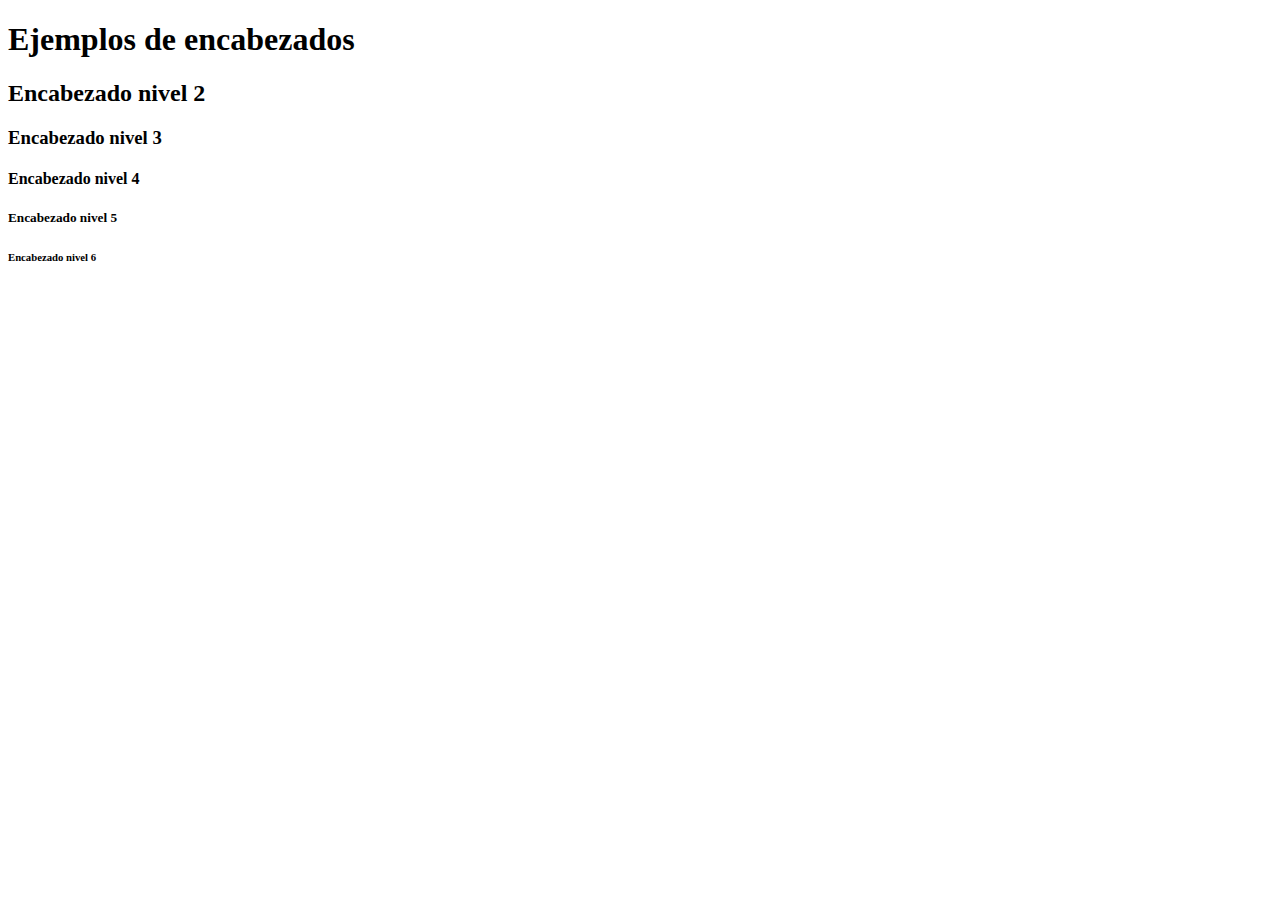
<file: target/classes/static/ejemplo4.html>
<!DOCTYPE html>
<!--
Click nbfs://nbhost/SystemFileSystem/Templates/Licenses/license-default.txt to change this license
Click nbfs://nbhost/SystemFileSystem/Templates/Other/html.html to edit this template
-->
<html>
    <head>
        <title>Ejemplo 4</title>
        <meta charset="UTF-8">
        
    </head>
    <body>
    
    <h1>Ejemplos de encabezados</h1>
    <h2>Encabezado nivel 2</h2>
    <h3>Encabezado nivel 3</h3>
    <h4>Encabezado nivel 4</h4>
    <h5>Encabezado nivel 5</h5>
    <h6>Encabezado nivel 6</h6>
      
    </body>
</html>
</file>
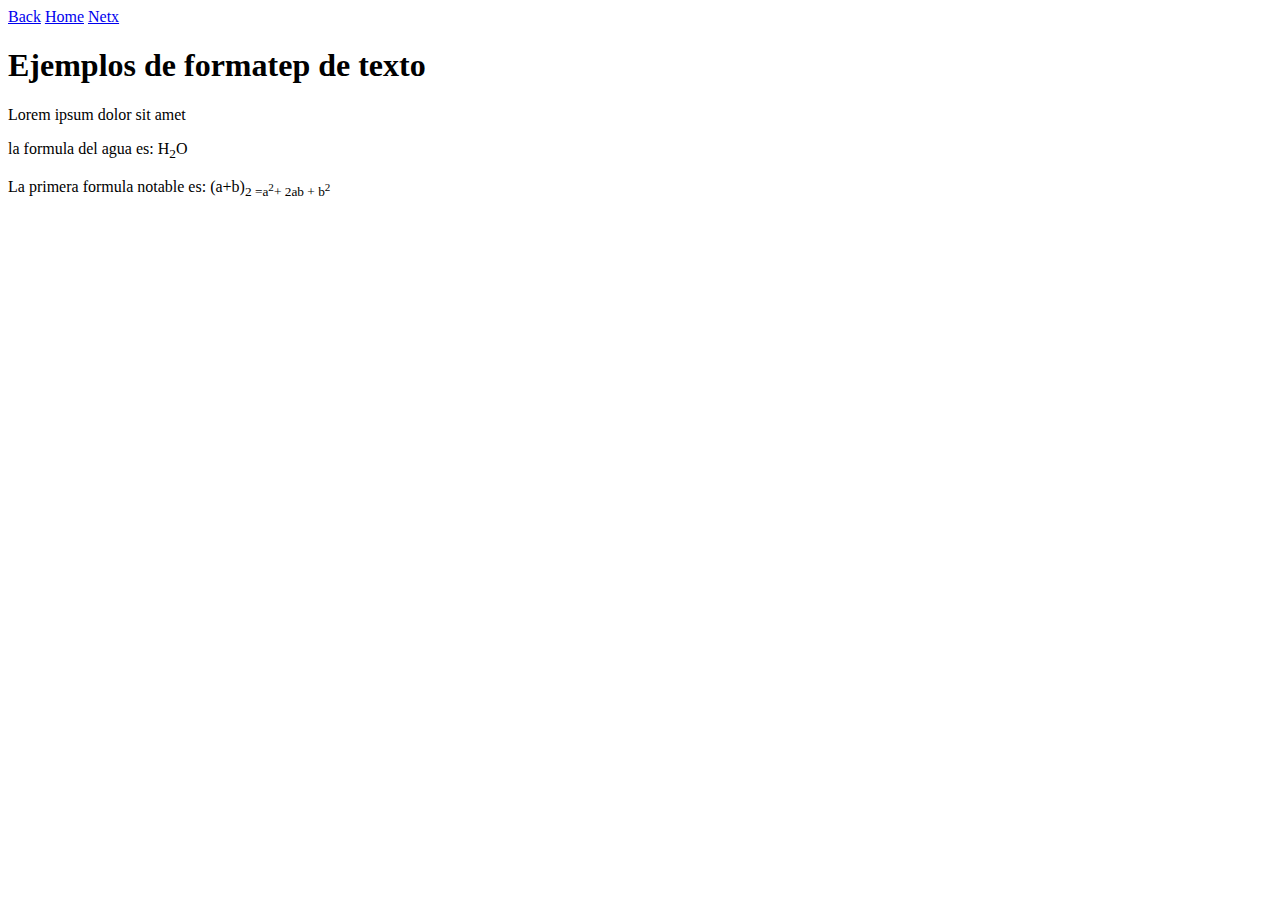
<file: target/classes/static/Ejemplo5.html>
<!DOCTYPE html>
<!--
Click nbfs://nbhost/SystemFileSystem/Templates/Licenses/license-default.txt to change this license
Click nbfs://nbhost/SystemFileSystem/Templates/Other/html.html to edit this template
-->
<html>
    <head>
        <title>Ejemplo5</title>
        <meta charset="UTF-8">      
    </head>
    <body>
        <a href="ejemplo4.html">Back</a>
        <a href="index.html">Home</a>
        <a href="ejemplo6.html">Netx </a><br> 
        <h1> Ejemplos de formatep de texto </h1><!-- comment -->
        <p>Lorem ipsum dolor <span style="font-family: "Comic Sans MS;font-size: 16px;background-color: blue;color: white">sit amet
        <p> la formula del agua es: H<sub>2</sub>O</p>
        <p> La primera formula notable es: (a+b)<sub>2</sup> =a<sup>2</sup>+ 2ab + b<sup>2</sup></p>
            
       
    </body>
</html>
</file>
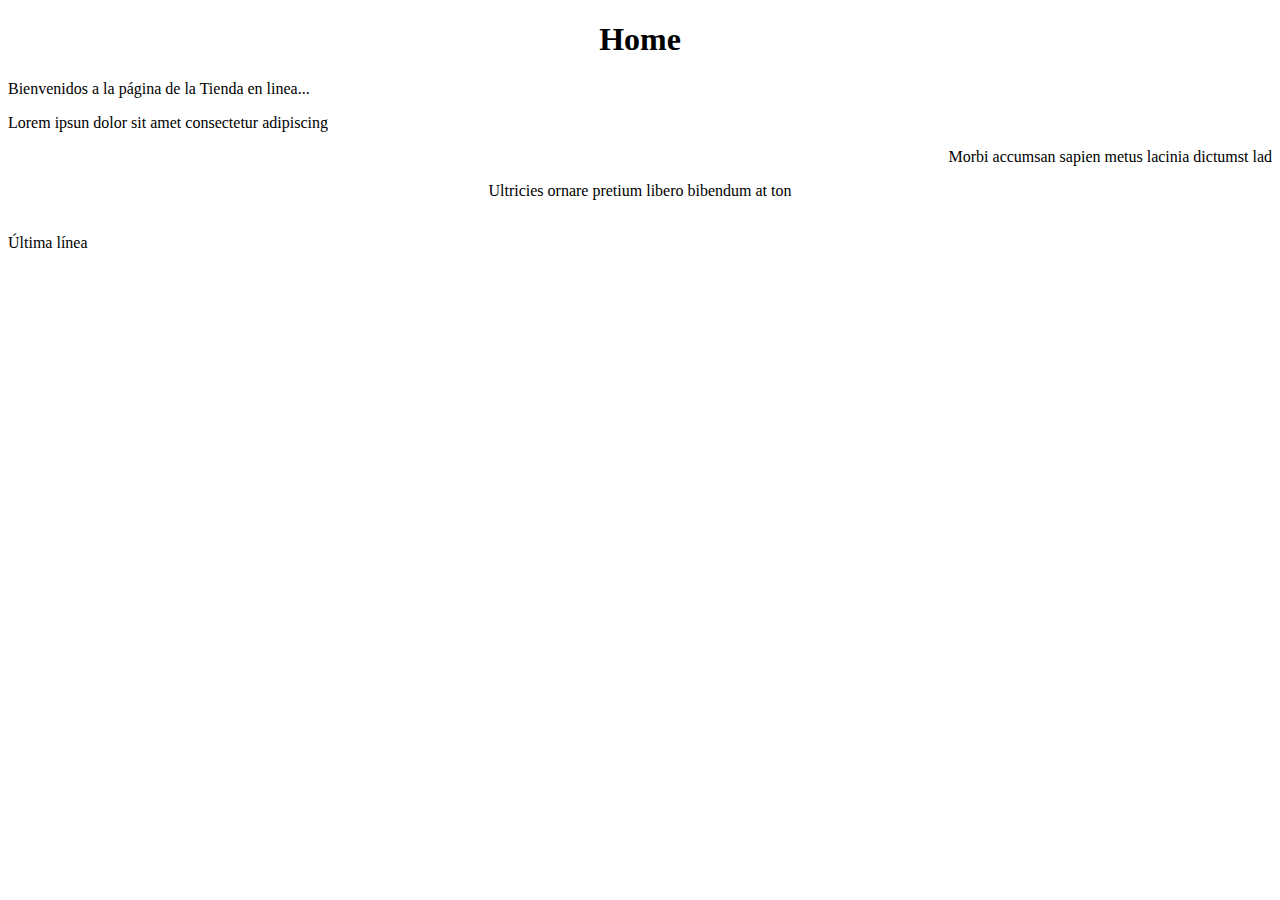
<file: target/classes/static/ejemplo6.html>
<!DOCTYPE html>
<!--
Click nbfs://nbhost/SystemFileSystem/Templates/Licenses/license-default.txt to change this license
Click nbfs://nbhost/SystemFileSystem/Templates/Other/html.html to edit this template
-->
<html>
    <head> 
        <title>Ejemplo 6</title>
        <meta charset="UTF-8">
    </head>
    <body>
        <div>
            <h1 style="text-align: center">Home</h1> 
            <p>Bienvenidos a la página de la Tienda en linea...</p>
        </div>
        <p style="text-align: left">Lorem ipsun dolor sit amet consectetur adipiscing
        <p style="text-align: right">Morbi accumsan sapien metus lacinia dictumst lad
        <p style="text-align: center">Ultricies ornare pretium libero bibendum at ton
            
        <br>
        <br>
        
        <p>Última línea</p>
    </body>
</html>
</file>
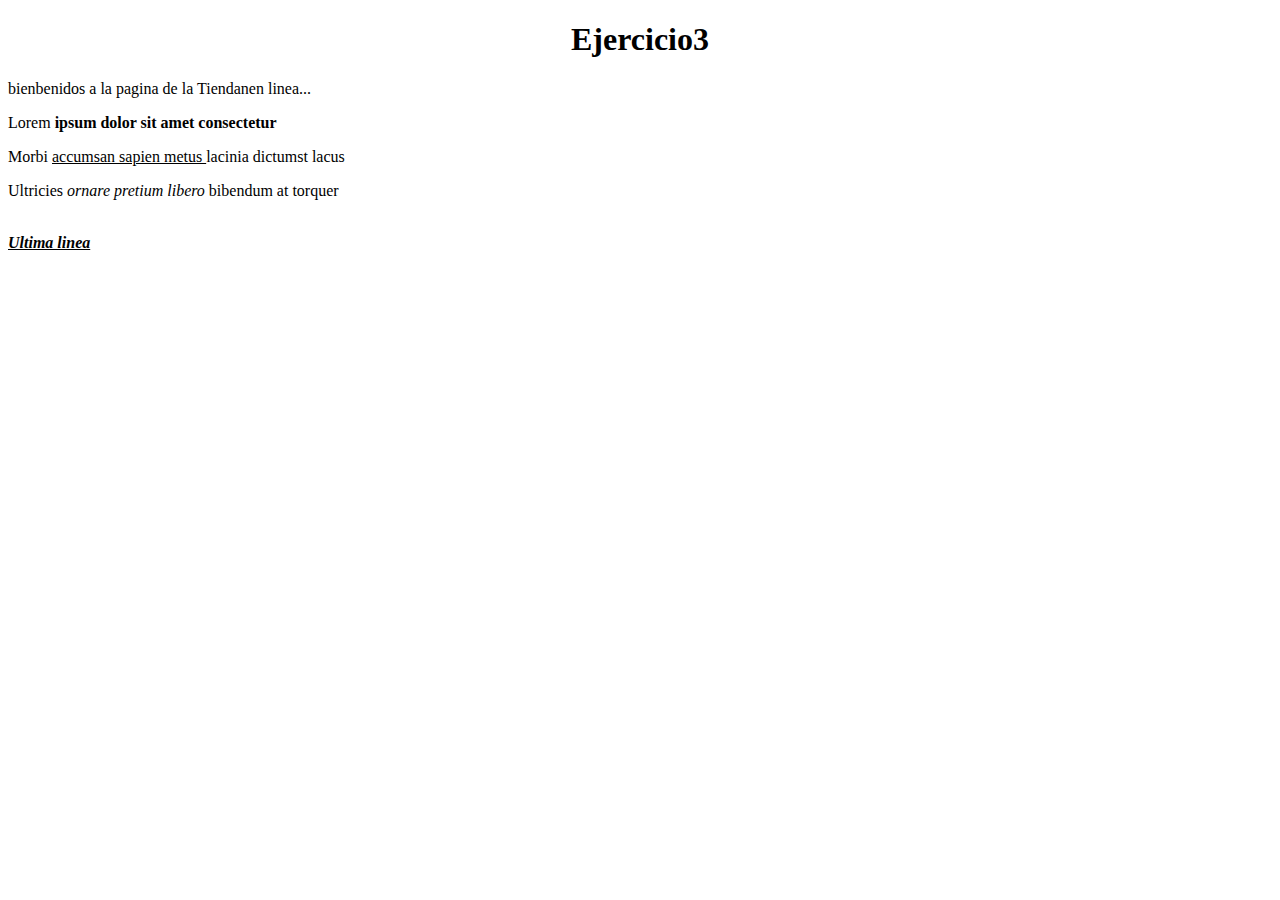
<file: target/classes/static/ejercicio3.html>
<!DOCTYPE html>
<!--
Click nbfs://nbhost/SystemFileSystem/Templates/Licenses/license-default.txt to change this license
Click nbfs://nbhost/SystemFileSystem/Templates/Other/html.html to edit this template
-->
<html>
    <head>
        <title>tienda en linea</title>
        <meta charset="UTF-8">
    </head>
    <body>
        <div>
           <h1 style="text-align: center">Ejercicio3</h1>
            <p>bienbenidos a la pagina de la Tiendanen linea...</p>
        </div>
        <p>Lorem <strong>ipsum dolor sit amet consectetur </strong>
        <p>Morbi <u> accumsan sapien metus </u> lacinia dictumst lacus
        <p>Ultricies <i>ornare pretium libero </i> bibendum at torquer
        
            <br>
            <br>
        <p><strong><u><i>Ultima linea</i></u><strong></p>
        
    </body>
</html>
</file>
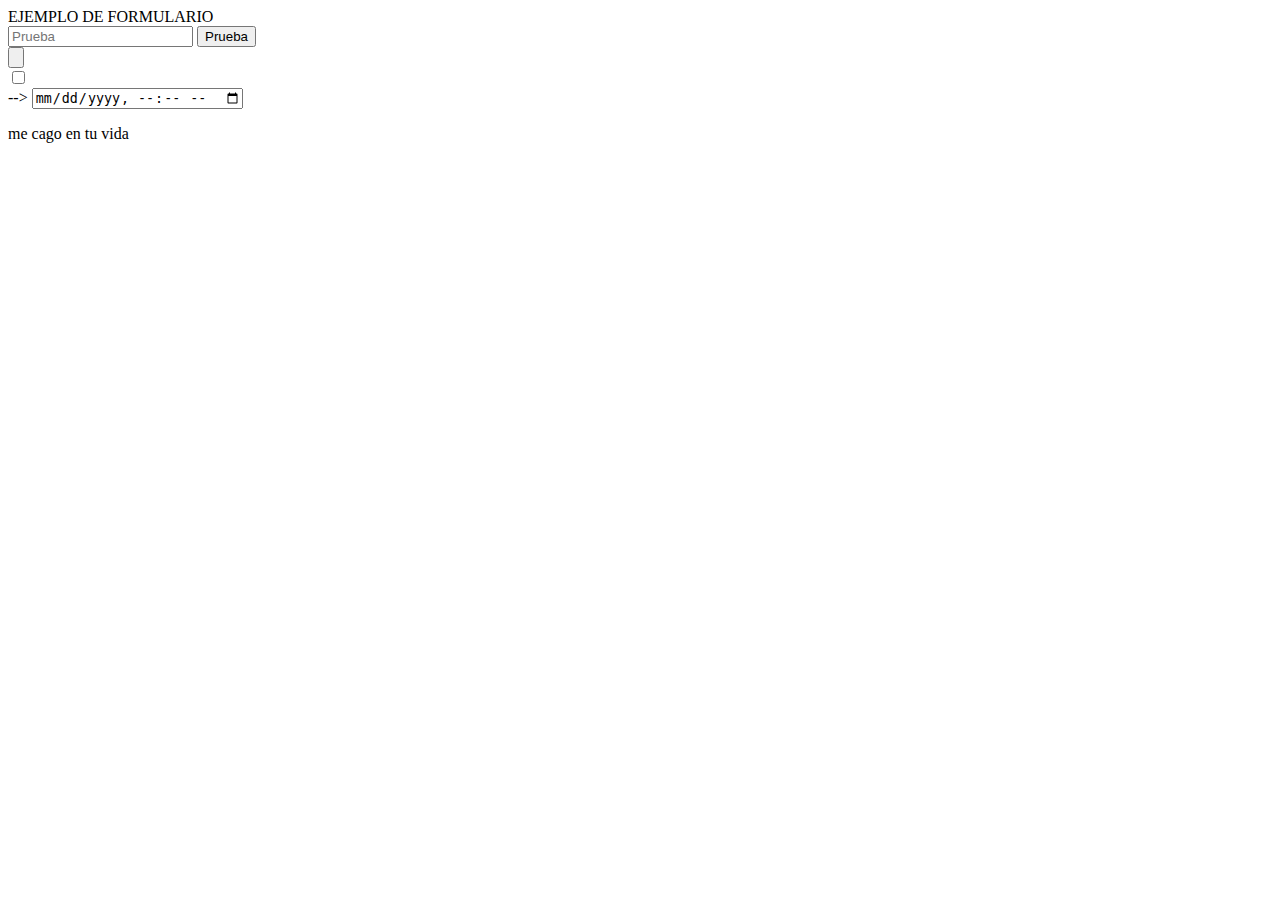
<file: src/main/resources/static/formulario.html>
<!DOCTYPE html>
<!--
Click nbfs://nbhost/SystemFileSystem/Templates/Licenses/license-default.txt to change this license
Click nbfs://nbhost/SystemFileSystem/Templates/Other/html.html to edit this template
-->
<html>
    <head>
        <title>TODO supply a title</title>
        <meta charset="UTF-8">
        <meta name="viewport" content="width=device-width, initial-scale=1.0">
    </head>
    <body>
        <div>EJEMPLO DE FORMULARIO</div>
        <form action="confirmacion.jsp">
            <input type="email" name="text" placeholder="Prueba">
            <input type="submit" value="Prueba" />
            <br>
            <input type="button">
            <br><!-- comment -->
            <input type="checkbox">
            <br><!-- <!-- comment --> -->
            <input type="datetime-local">
            <br><!--  -->
            <p> me cago en tu vida </p>
        </form>
        
    </body>
</html>
</file>
